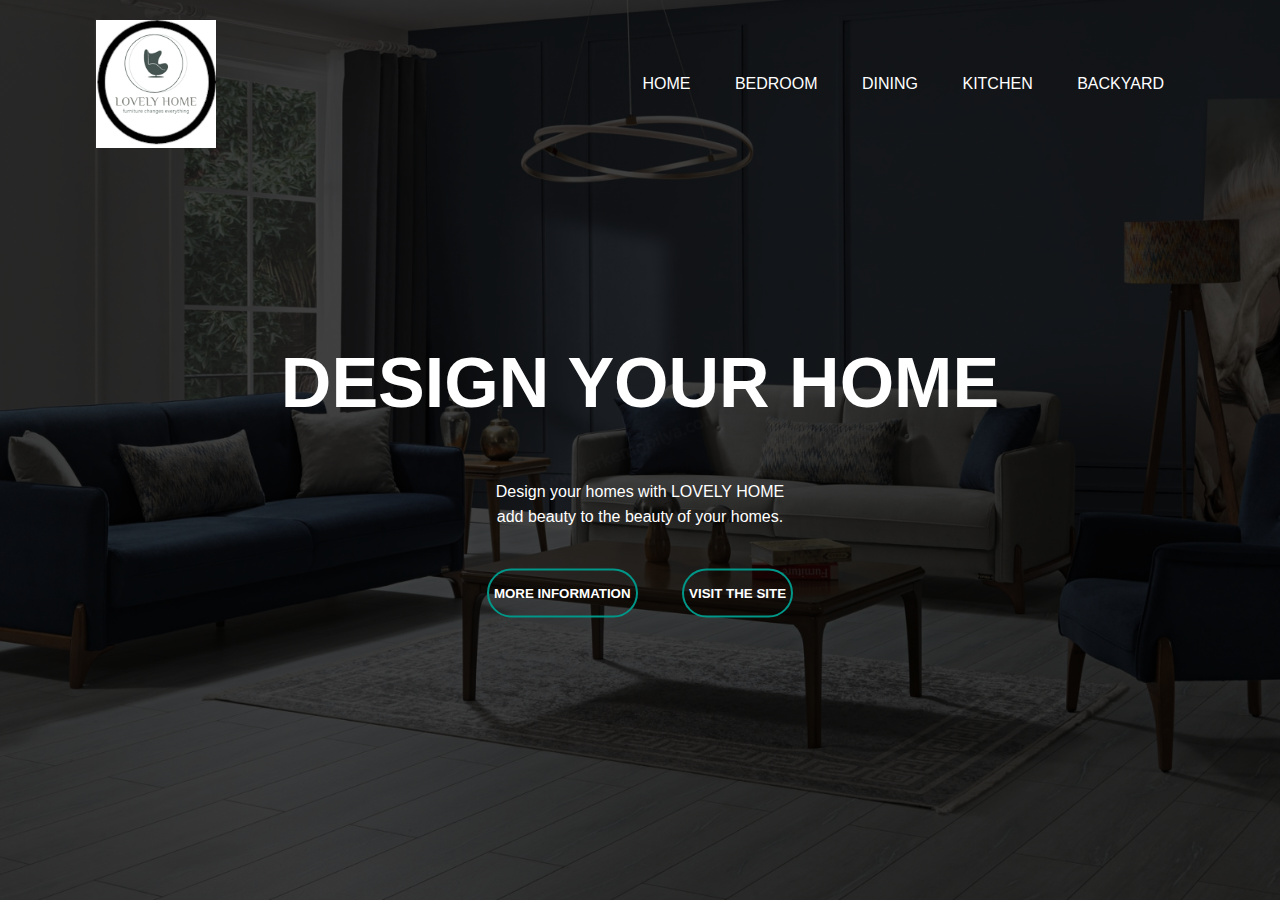
<file: index.html>
<!DOCTYPE html>
<html lang="en">
<head>
    <meta charset="UTF-8">
    <meta http-equiv="X-UA-Compatible" content="IE=edge">
    <meta name="viewport" content="width=device-width, initial-scale=1.0">
    <title>Document</title>
    <link rel="stylesheet" href="stil.css">
</head>
<body>
    <header>
        <img class="logo" src="PROJE1/img/logo.png" alt="">
        <ul class="list">
            <li><a href="#">HOME</a></li>
            <li><a href="#">BEDROOM</a></li>
            <li><a href="#">DINING</a></li>
            <li><a href="#">KITCHEN</a></li>
            <li><a href="#">BACKYARD</a></li>
        </ul>

    </header>
    <div class="content">
        <h1>DESIGN YOUR HOME</h1><br><br>
        <P>Design your homes with LOVELY HOME <br>
             add beauty to the beauty of your homes.</P>
      <button type="button"><span></span> MORE INFORMATION</button>
      <button type="button"><span></span> VISIT THE SITE</button>
    </div>
    <br><br>
    <div>
      
    </div>
</body>
</html>
</file>
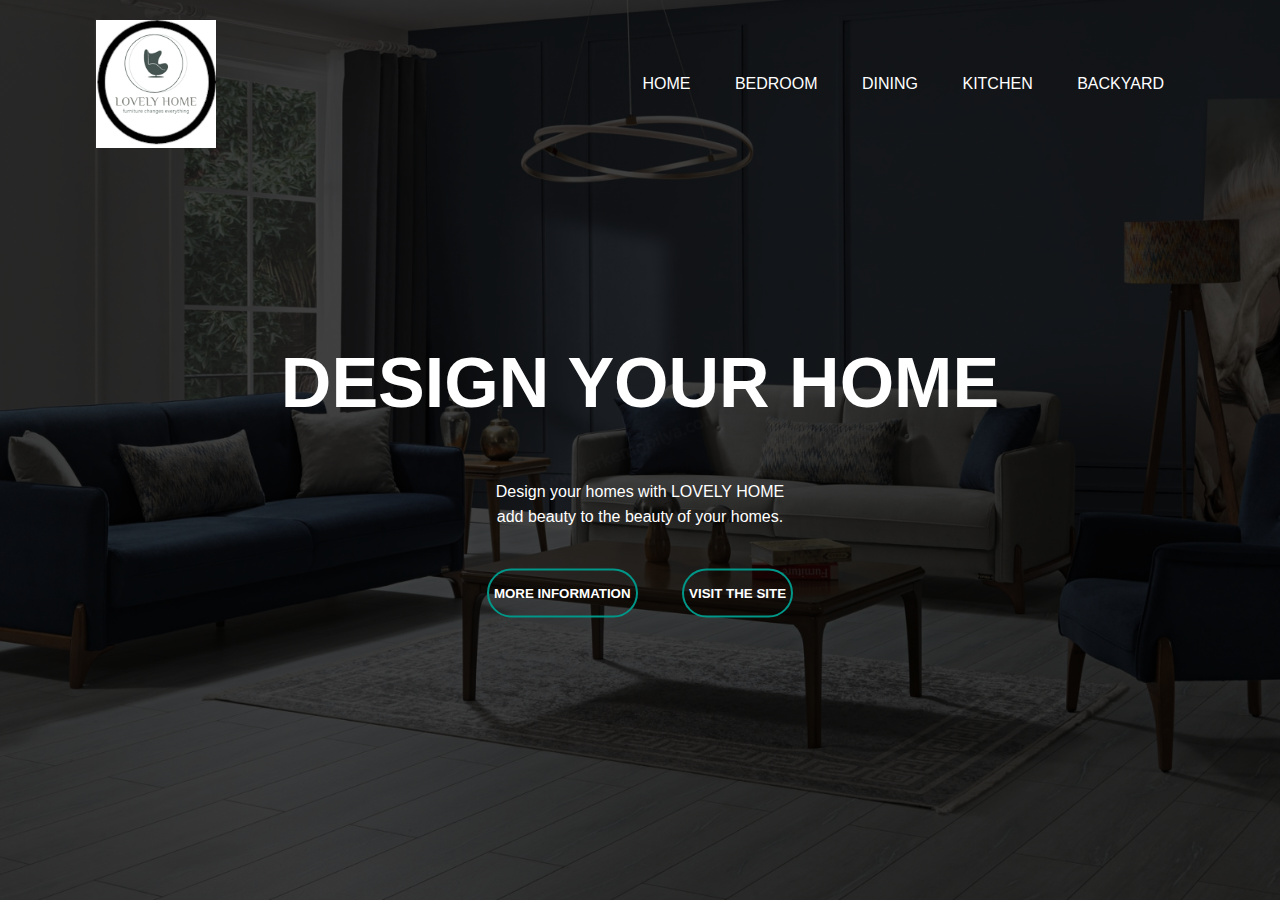
<file: PROJE1/index.html>
<!DOCTYPE html>
<html lang="en">
<head>
    <meta charset="UTF-8">
    <meta http-equiv="X-UA-Compatible" content="IE=edge">
    <meta name="viewport" content="width=device-width, initial-scale=1.0">
    <title>Document</title>
    <link rel="stylesheet" href="stil.css">
</head>
<body>
    <header>
        <img class="logo" src="img/logo.png" alt="">
        <ul class="list">
            <li><a href="#">HOME</a></li>
            <li><a href="#">BEDROOM</a></li>
            <li><a href="#">DINING</a></li>
            <li><a href="#">KITCHEN</a></li>
            <li><a href="#">BACKYARD</a></li>
        </ul>

    </header>
    <div class="content">
        <h1>DESIGN YOUR HOME</h1><br><br>
        <P>Design your homes with LOVELY HOME <br>
             add beauty to the beauty of your homes.</P>
      <button type="button"><span></span> MORE INFORMATION</button>
      <button type="button"><span></span> VISIT THE SITE</button>
    </div>
    <br><br>
    <div>
      
    </div>
</body>
</html>
</file>
<file: stil.css>
*{
    margin:0;
    padding: 0;
    font-family: sans-serif;

}
body{

    width: 100%;
    height: 100vh;
    background:linear-gradient(to right, rgba(0,0,0,0.75),rgba(0,0,0,0.75)), url(PROJE1/img/resim.jpg);
    background-position: center;
    background-size: cover;
    margin: 0;
}
header{
    display: flex;
    justify-content: space-between;
    align-items: center;
    width: 85%;
    margin: auto;
    padding: 20px 0;

}
.logo{
    width: 120px;
    cursor: pointer;
}
.list li {
    list-style: none;
    display: inline-block;
    margin: 0 20px;
    position: relative;
}
.list li a{
    text-decoration: none;
    color: #fff;
    text-transform: uppercase;
    
}
.list li a::after{
    content:'' ;
    height: 3px;
    width: 0;
    background: #009688;
    position: absolute;
    left: 0;
    bottom: -10px;
    transition: 0.5s;
    
}

.list li a:hover::after{
   width: 100%;   
    
}
.content{
    width: 100%;
    position: absolute;
    top: 50%;
    transform: translateY(-50%);
    text-align: center;
    color: #fff;
}
.content h1{
    font-size: 70px;
    margin-top: 80px;
}

.content p{
    margin: 20px auto;
    font-weight: 100;
    line-height: 25px;
}
button{
    
    width: 200;
    padding: 15px 5px;
    text-align: center;
    margin: 20px 20px;
    border-radius: 25px;
    border: 2px solid #009688;
    font-weight: bold;
    background: transparent;
    cursor: pointer;
    color: #fff;
    position: relative;
    overflow: hidden;
    
   

}
span{
    background: #009688;
    height: 100%;
    width: 0;
   
    position:absolute;
    left: 0;
    bottom: 0;
    z-index: -1;
    transition: 0.5s;
}


    

button:hover span{
    width: 100%;

}
button:hover{
    border: none;
}
</file>
<file: PROJE1/stil.css>
*{
    margin:0;
    padding: 0;
    font-family: sans-serif;

}
body{

    width: 100%;
    height: 100vh;
    background:linear-gradient(to right, rgba(0,0,0,0.75),rgba(0,0,0,0.75)), url(img/resim.jpg);
    background-position: center;
    background-size: cover;
    margin: 0;
}
header{
    display: flex;
    justify-content: space-between;
    align-items: center;
    width: 85%;
    margin: auto;
    padding: 20px 0;

}
.logo{
    width: 120px;
    cursor: pointer;
}
.list li {
    list-style: none;
    display: inline-block;
    margin: 0 20px;
    position: relative;
}
.list li a{
    text-decoration: none;
    color: #fff;
    text-transform: uppercase;
    
}
.list li a::after{
    content:'' ;
    height: 3px;
    width: 0;
    background: #009688;
    position: absolute;
    left: 0;
    bottom: -10px;
    transition: 0.5s;
    
}

.list li a:hover::after{
   width: 100%;   
    
}
.content{
    width: 100%;
    position: absolute;
    top: 50%;
    transform: translateY(-50%);
    text-align: center;
    color: #fff;
}
.content h1{
    font-size: 70px;
    margin-top: 80px;
}

.content p{
    margin: 20px auto;
    font-weight: 100;
    line-height: 25px;
}
button{
    
    width: 200;
    padding: 15px 5px;
    text-align: center;
    margin: 20px 20px;
    border-radius: 25px;
    border: 2px solid #009688;
    font-weight: bold;
    background: transparent;
    cursor: pointer;
    color: #fff;
    position: relative;
    overflow: hidden;
    
   

}
span{
    background: #009688;
    height: 100%;
    width: 0;
   
    position:absolute;
    left: 0;
    bottom: 0;
    z-index: -1;
    transition: 0.5s;
}


    

button:hover span{
    width: 100%;

}
button:hover{
    border: none;
}
</file>
